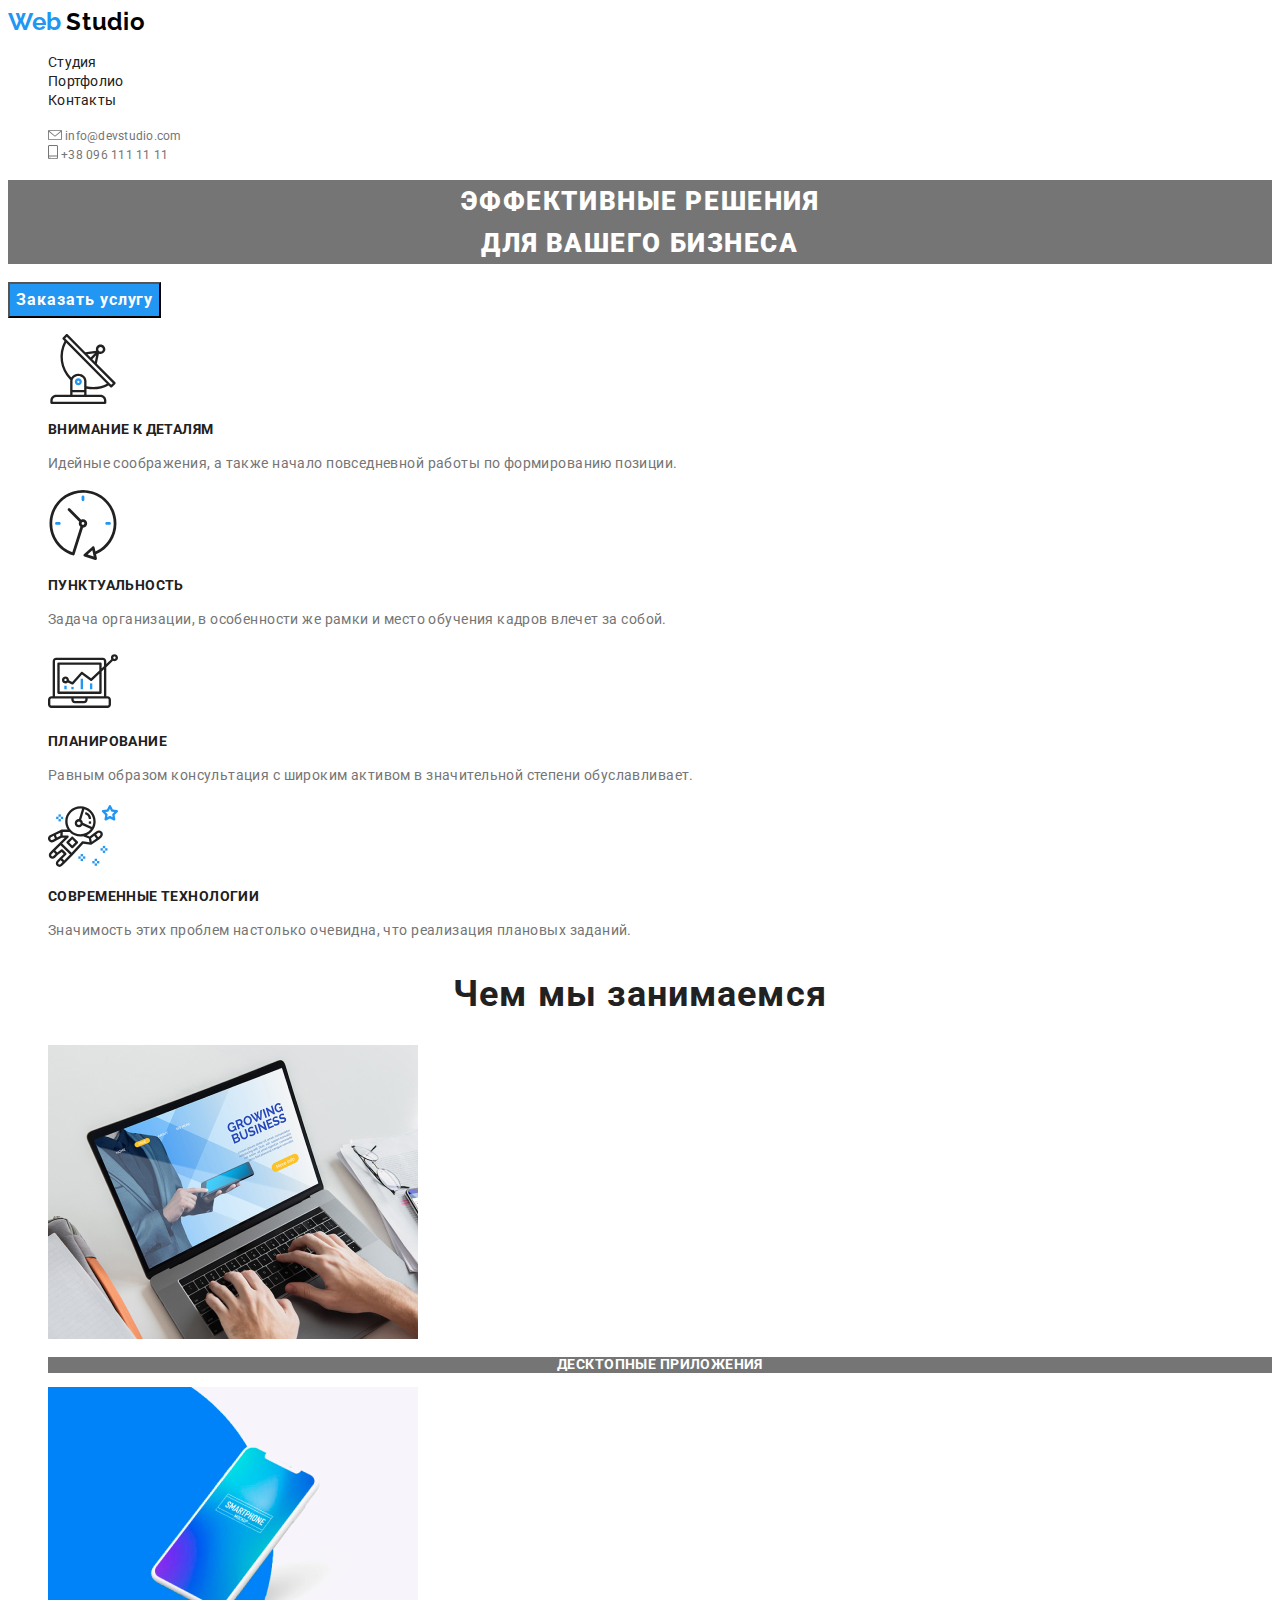
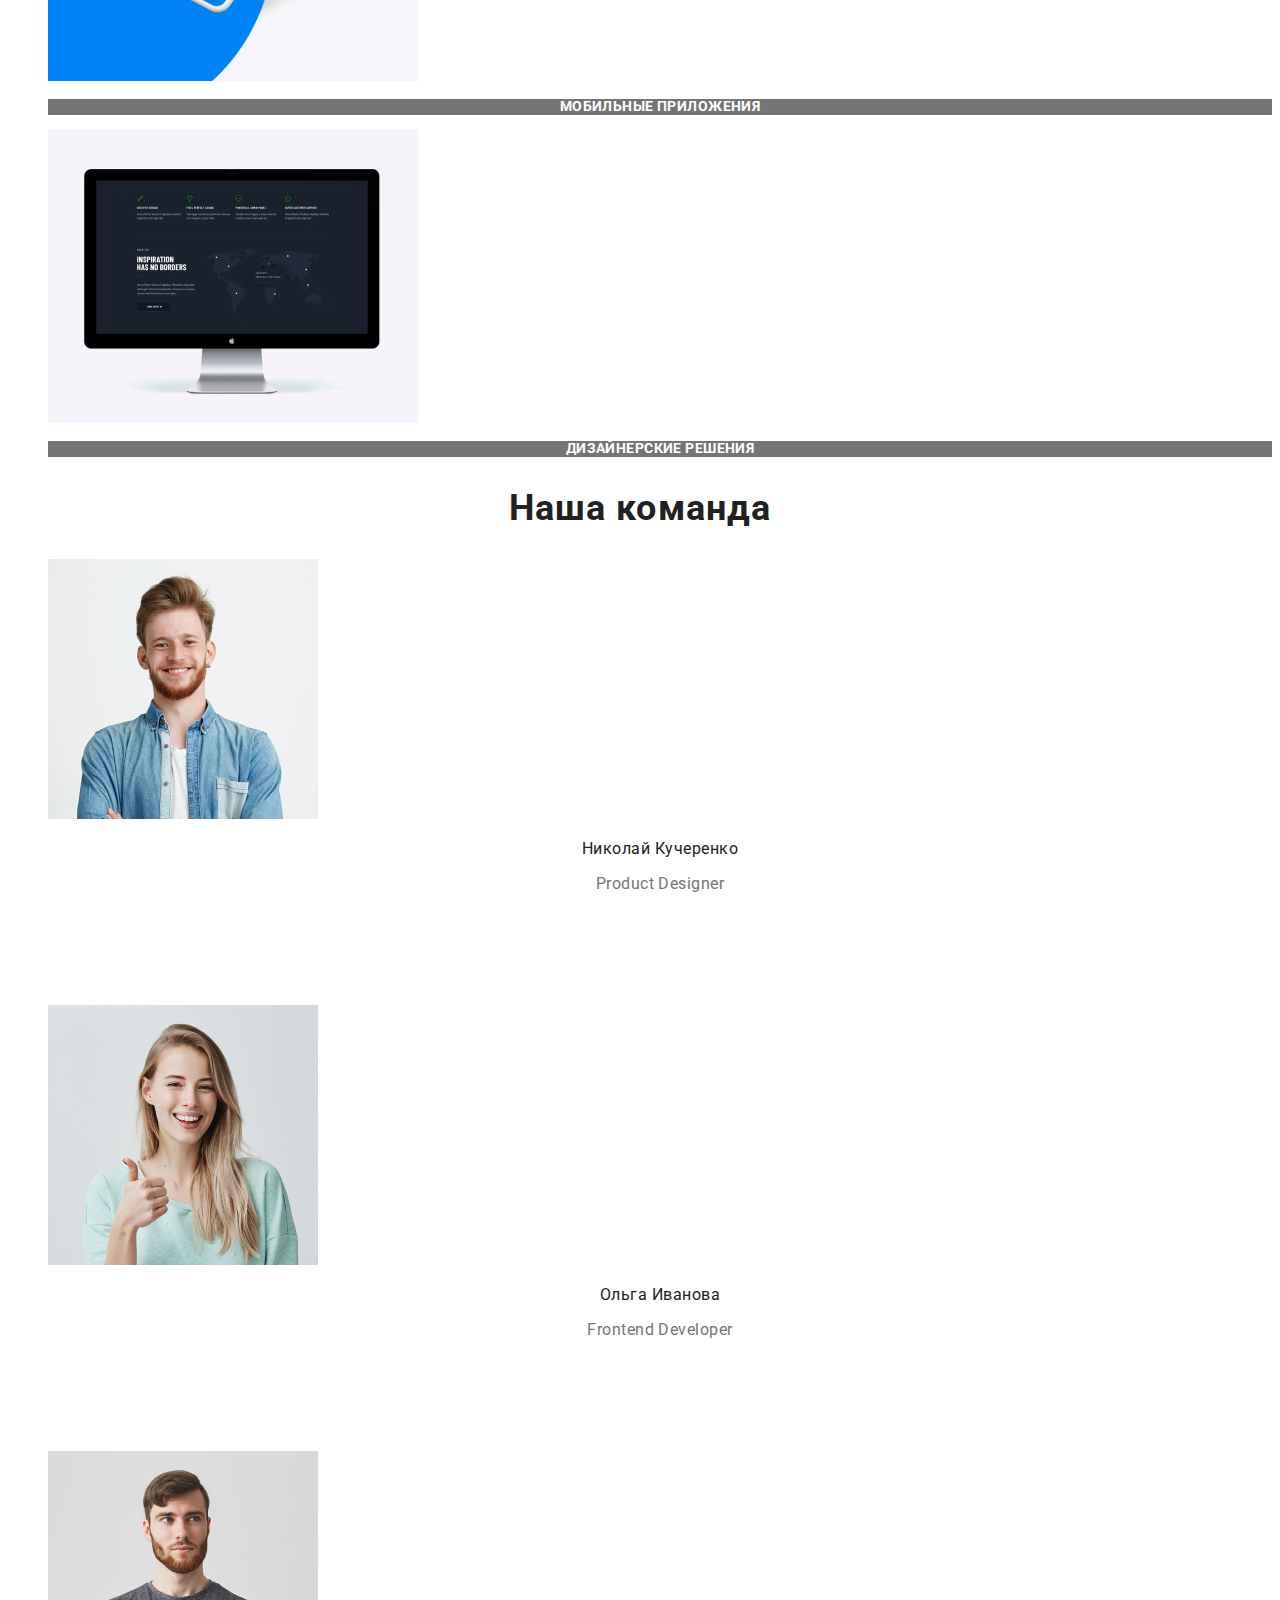
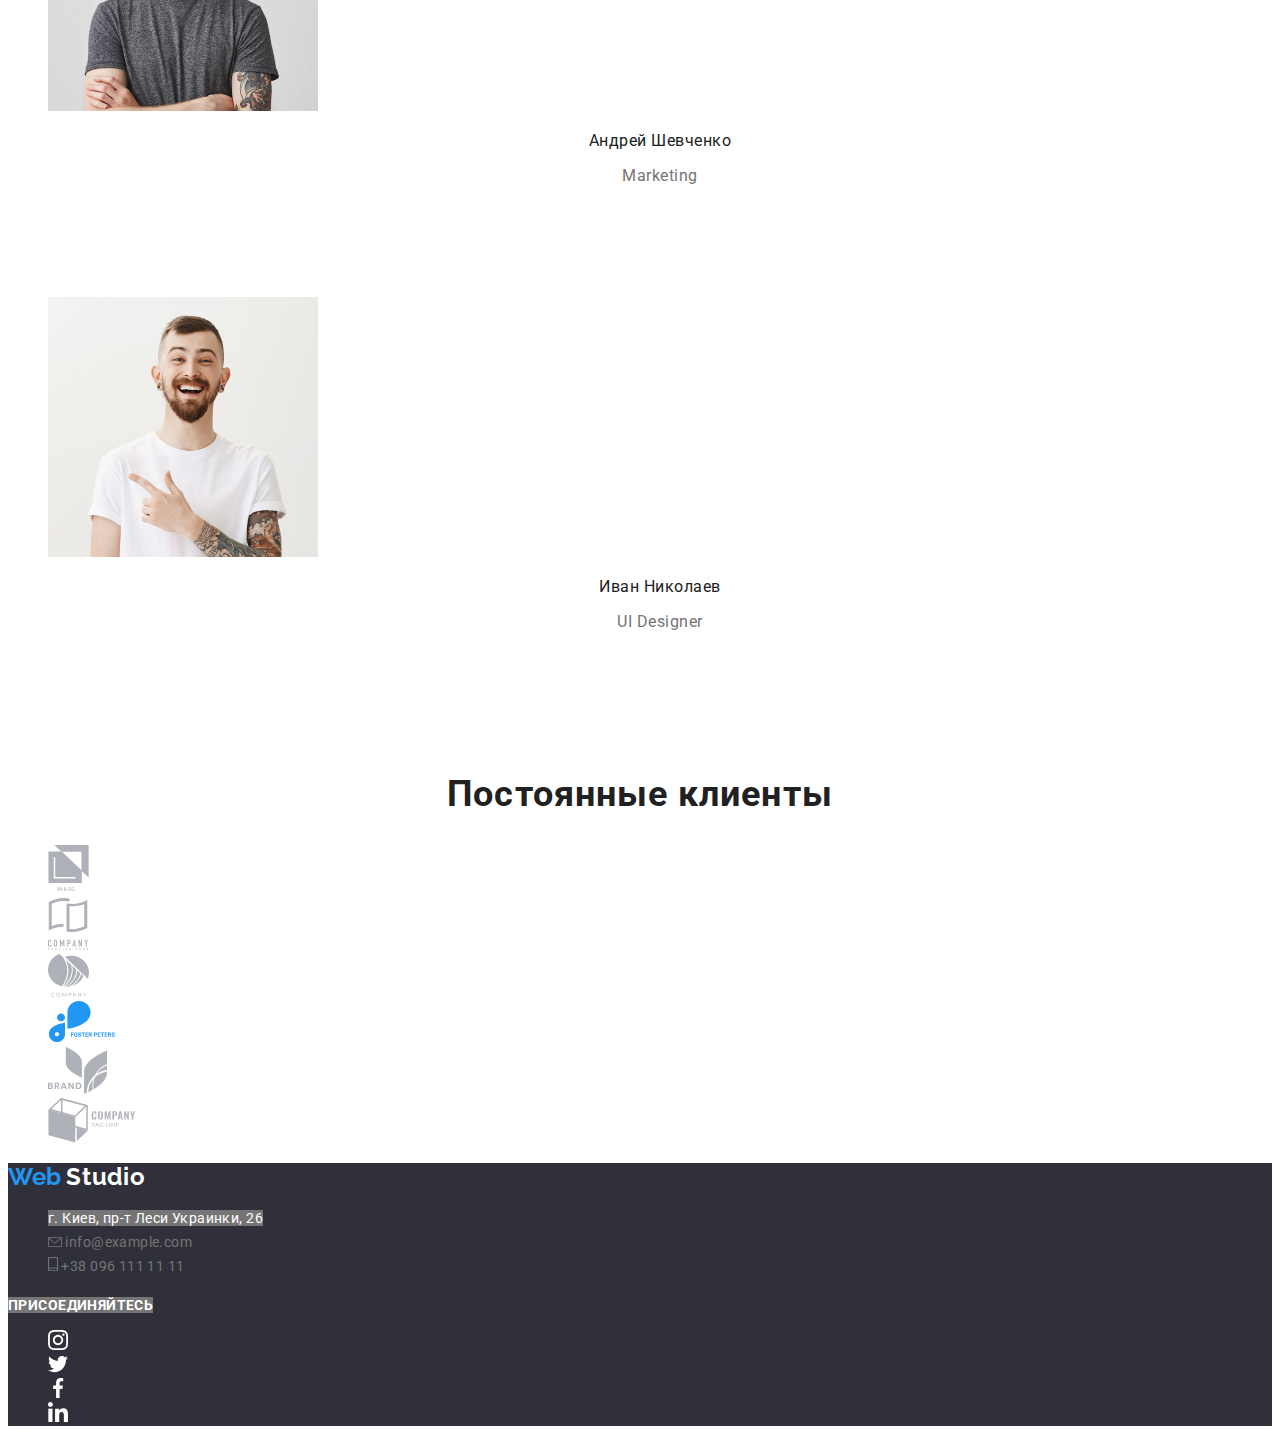
<file: index.html>
<!DOCTYPE html>
<html lang="ru">
  <head>
    <meta charset="UTF-8" />
    <meta name="viewport" content="width=device-width, initial-scale=1.0" />
    <title>Вебстудия</title>
    <link rel="normalize" href="./css/normalize.css" />
    <link rel="stylesheet" href="./css/styles.css" />
    <link
      href="https://fonts.googleapis.com/css2?family=Raleway:wght@700&family=Roboto:wght@400;500;700;900&display=swap"
      rel="stylesheet"
    />
  </head>
  <body>
    <!-- ШАПКА САЙТА -->
    <header>
      <nav class="navigation">
        <a class="logo" lang="en" href="index.html"
          ><span class="logo-web">Web</span>
          <span class="logo-studio">Studio</span></a
        >
        <ul class="navigation-list">
          <li class="navigation-list-item">
            <a class="navigation-list-link" href="index.html">Студия</a>
          </li>
          <li class="navigation-list-item">
            <a class="navigation-list-link" href="portfolio.html">Портфолио</a>
          </li>
          <li class="navigation-list-item">
            <a class="navigation-list-link" href="">Контакты</a>
          </li>
        </ul>
      </nav>

      <address class="contacts">
        <ul class="contacts-address-top">
          <li class="contacts-address-top-mail">
            <a
              class="contacts-address-top-mail-link"
              href="mailto:info@devstudio.com"
              ><img src="./images/header/e-mail.svg" alt="info@devstudio.com" />
              info@devstudio.com</a
            >
          </li>
          <li class="contacts-address-top-phone">
            <a class="contacts-address-top-phone-link" href="tel:+380961111111"
              ><img
                src="./images/header/smartphone.svg"
                alt="+38 096 111 11 11"
              />
              +38 096 111 11 11</a
            >
          </li>
        </ul>
      </address>
    </header>

    <main class="main">
      <!-- HERO секция -->
      <section class="hero-section">
        <div class="hero-section-group">
          <h1 class="hero-section-heading">
            Эффективные решения <br />
            для вашего бизнеса
          </h1>
          <button class="hero-section-button">Заказать услугу</button>
        </div>
      </section>

      <!-- Особенности -->
      <section class="features">
        <h2 class="features-heading" hidden>Особенности</h2>
        <ul class="features-list">
          <li class="features-link">
            <img
              src="./images/features/antenna.svg"
              alt="антенна"
              width="70"
              height="70"
            />
            <h3 class="features-heading">внимание к деталям</h3>
            <p class="features-text">
              Идейные соображения, а также начало повседневной работы по
              формированию позиции.
            </p>
          </li>
          <li class="features-link">
            <img
              src="./images/features/clock.svg"
              alt="часы"
              width="70"
              height="70"
            />
            <h3 class="features-heading">пунктуальность</h3>
            <p class="features-text">
              Задача организации, в особенности же рамки и место обучения кадров
              влечет за собой.
            </p>
          </li>
          <li class="features-link">
            <img
              src="./images/features/diagram.svg"
              alt="диаграмма"
              width="70"
              height="70"
            />
            <h3 class="features-heading">планирование</h3>
            <p class="features-text">
              Равным образом консультация с широким активом в значительной
              степени обуславливает.
            </p>
          </li>
          <li class="features-link">
            <img
              src="./images/features/astronaut.svg"
              alt="астронавт"
              width="70"
              height="70"
            />
            <h3 class="features-heading">современные технологии</h3>
            <p class="features-text">
              Значимость этих проблем настолько очевидна, что реализация
              плановых заданий.
            </p>
          </li>
        </ul>
      </section>

      <!-- Чем мы занимаемся -->
      <section class="we">
        <h2 class="we-doing">Чем мы занимаемся</h2>
        <ul class="what-are-we-doing">
          <li class="desktop">
            <img
              src="./images/work/notebook.jpg"
              alt="ноутбук"
              width="370"
              height="294"
            />
            <h3 class="desktop-title">ДЕСКТОПНЫЕ ПРИЛОЖЕНИЯ</h3>
          </li>
          <li class="mobile">
            <img
              src="./images/work/smartphone.jpg"
              alt="смартфон"
              width="370"
              height="294"
            />
            <h3 class="mobile-title">МОБИЛЬНЫЕ ПРИЛОЖЕНИЯ</h3>
          </li>
          <li class="design">
            <img
              src="./images/work/monitor.jpg"
              alt="монитор"
              width="370"
              height="294"
            />
            <h3 class="design-title">ДИЗАЙНЕРСКИЕ РЕШЕНИЯ</h3>
          </li>
        </ul>
      </section>

      <!-- Наша команда -->
      <section class="team">
        <h2 class="our-team">Наша команда</h2>
        <ul class="our-team-list">
          <li class="our-team-item">
            <img
              src="./images/command/nikolaykucherenko.jpg"
              alt="Николай Кучеренко"
              width="270"
              height="260"
            />
            <h3 class="our-team-member-title">Николай Кучеренко</h3>
            <p class="our-team-member-profession" lang="en">
              Product Designer
            </p>

            <ul class="our-team-member-link">
              <li class="our-team-member-instagram">
                <a href=""
                  ><img
                    src="./images/command/instagram.svg"
                    alt="Логотип Инстаграм"
                /></a>
              </li>
              <li class="our-team-member-twitter">
                <a href=""
                  ><img
                    src="./images/command/twitter.svg"
                    alt="Логотип Твиттер"
                /></a>
              </li>
              <li class="our-team-member-facebook">
                <a href=""
                  ><img
                    src="./images/command/facebook.svg"
                    alt="Логотип Фейсбук"
                /></a>
              </li>
              <li class="our-team-member-linkedin">
                <a href=""
                  ><img
                    src="./images/command/linkedin.svg"
                    alt="Логотип Линкедин"
                /></a>
              </li>
            </ul>
          </li>
          <li class="our-team-item">
            <img
              src="./images/command/olgaivanova.jpg"
              alt="Ольга Иванова"
              width="270"
              height="260"
            />
            <h3 class="our-team-member-title">Ольга Иванова</h3>
            <p class="our-team-member-profession" lang="en">
              Frontend Developer
            </p>
            <ul class="our-team-member-link">
              <li class="our-team-member-instagram">
                <a href=""
                  ><img
                    src="./images/command/instagram.svg"
                    alt="Логотип Инстаграм"
                /></a>
              </li>
              <li class="our-team-member-twitter">
                <a href=""
                  ><img
                    src="./images/command/twitter.svg"
                    alt="Логотип Твиттер"
                /></a>
              </li>
              <li class="our-team-member-facebook">
                <a href=""
                  ><img
                    src="./images/command/facebook.svg"
                    alt="Логотип Фейсбук"
                /></a>
              </li>
              <li class="our-team-member-linkedin">
                <a href=""
                  ><img
                    src="./images/command/linkedin.svg"
                    alt="Логотип Линкедин"
                /></a>
              </li>
            </ul>
          </li>
          <li class="our-team-item">
            <img
              src="./images/command/andreyshevchenko.jpg"
              alt="Андрей Шевченко"
              width="270"
              height="260"
            />
            <h3 class="our-team-member-title">Андрей Шевченко</h3>
            <p class="our-team-member-profession" lang="en">
              Marketing
            </p>
            <ul class="our-team-member-link">
              <li class="our-team-member-instagram">
                <a href=""
                  ><img
                    src="./images/command/instagram.svg"
                    alt="Логотип Инстаграм"
                /></a>
              </li>
              <li class="our-team-member-twitter">
                <a href=""
                  ><img
                    src="./images/command/twitter.svg"
                    alt="Логотип Твиттер"
                /></a>
              </li>
              <li class="our-team-member-facebook">
                <a href=""
                  ><img
                    src="./images/command/facebook.svg"
                    alt="Логотип Фейсбук"
                /></a>
              </li>
              <li class="our-team-member-linkedin">
                <a href=""
                  ><img
                    src="./images/command/linkedin.svg"
                    alt="Логотип Линкедин"
                /></a>
              </li>
            </ul>
          </li>
          <li class="our-team-item">
            <img
              src="./images/command/ivannikolayev.jpg"
              alt="Иван Николаев"
              width="270"
              height="260"
            />
            <h3 class="our-team-member-title">Иван Николаев</h3>
            <p class="our-team-member-profession" lang="en">
              UI Designer
            </p>
            <ul class="our-team-member-link">
              <li class="our-team-member-instagram">
                <a href=""
                  ><img
                    src="./images/command/instagram.svg"
                    alt="Логотип Инстаграм"
                /></a>
              </li>
              <li class="our-team-member-twitter">
                <a href=""
                  ><img
                    src="./images/command/twitter.svg"
                    alt="Логотип Твиттер"
                /></a>
              </li>
              <li class="our-team-member-facebook">
                <a href=""
                  ><img
                    src="./images/command/facebook.svg"
                    alt="Логотип Фейсбук"
                /></a>
              </li>
              <li class="our-team-member-linkedin">
                <a href=""
                  ><img
                    src="./images/command/linkedin.svg"
                    alt="Логотип Линкедин"
                /></a>
              </li>
            </ul>
          </li>
        </ul>
      </section>

      <!-- Постоянные клиенты -->
      <section class="regular-customers">
        <h2 class="customers">Постоянные клиенты</h2>
        <ul class="customers-list">
          <li class="customers-item">
            <a class="customers-item-link" href=""
              ><img
                src="./images/clients/logo1.svg"
                alt="клиент 1"
                width="45"
                height="49"
            /></a>
          </li>
          <li class="customers-item">
            <a class="customers-item-link" href="">
              <img
                src="./images/clients/logo2.svg"
                alt="клиент 2"
                width="40"
                height="52"
            /></a>
          </li>
          <li class="customers-item">
            <a class="customers-item-link" href="">
              <img
                src="./images/clients/logo3.svg"
                alt="клиент 3"
                width="41"
                height="43"
            /></a>
          </li>
          <li class="customers-item">
            <a class="customers-item-link" href="">
              <img
                src="./images/clients/logo4.svg"
                alt="клиент 4"
                width="80"
                height="42"
            /></a>
          </li>
          <li class="customers-item">
            <a class="customers-item-link" href="">
              <img
                src="./images/clients/logo5.svg"
                alt="клиент 5"
                width="59"
                height="47"
            /></a>
          </li>
          <li class="customers-item">
            <a class="customers-item-link" href="">
              <img
                src="./images/clients/logo6.svg"
                alt="клиент 6"
                width="88"
                height="45"
            /></a>
          </li>
        </ul>
      </section>
    </main>

    <footer>
      <div>
        <a class="logo" lang="en" href="index.html">
          <span class="logo-web">Web</span>
          <span class="logo-studio-footer">Studio</span></a
        >

        <address class="contacts">
          <ul class="contacts-address">
            <li class="contacts-address-post">
              <a
                class="contacts-address-post-link"
                href="https://goo.gl/maps/3ij2VeBkMau9dHrEA"
                >г. Киев, пр-т Леси Украинки, 26</a
              >
            </li>
            <li class="contacts-address-mail">
              <a
                class="contacts-address-mail-link"
                href="mailto:info@example.com"
                ><img src="./images/header/e-mail.svg" alt="info@example.com" />
                info@example.com</a
              >
            </li>
            <li class="contacts-address-phone">
              <a class="contacts-address-phone-link" href="tel:+380961111111"
                ><img
                  src="./images/header/smartphone.svg"
                  alt="+38 096 111 11 11"
                />
                +38 096 111 11 11</a
              >
            </li>
          </ul>
        </address>
      </div>

      <div>
        <b class="text-footer">присоединяйтесь</b>
        <ul>
          <li>
            <a href=""
              ><img
                src="./images/command/instagram.svg"
                alt="Логотип Инстаграм"
            /></a>
          </li>
          <li>
            <a href=""
              ><img src="./images/command/twitter.svg" alt="Логотип Твиттер"
            /></a>
          </li>
          <li>
            <a href=""
              ><img src="./images/command/facebook.svg" alt="Логотип Фейсбук"
            /></a>
          </li>
          <li>
            <a href=""
              ><img src="./images/command/linkedin.svg" alt="Логотип Линкедин"
            /></a>
          </li>
        </ul>
      </div>
    </footer>
  </body>
</html>
</file>
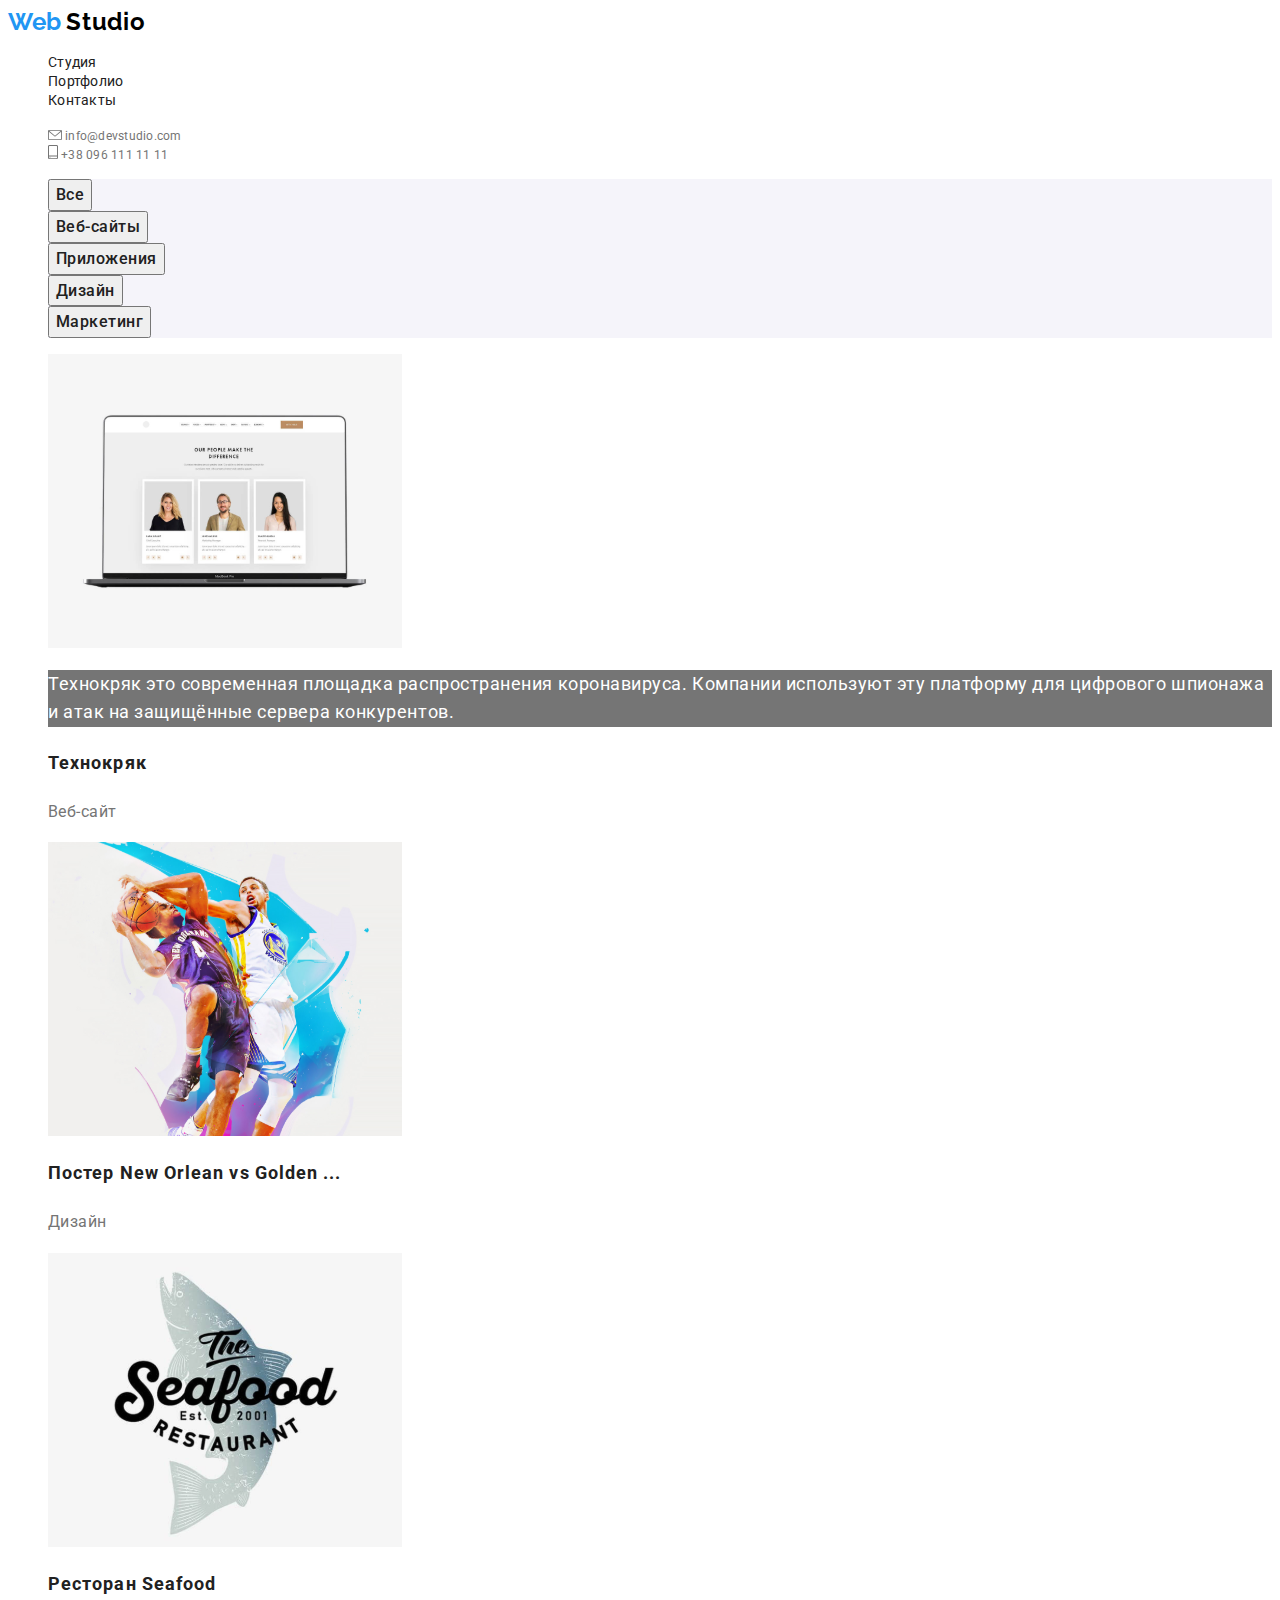
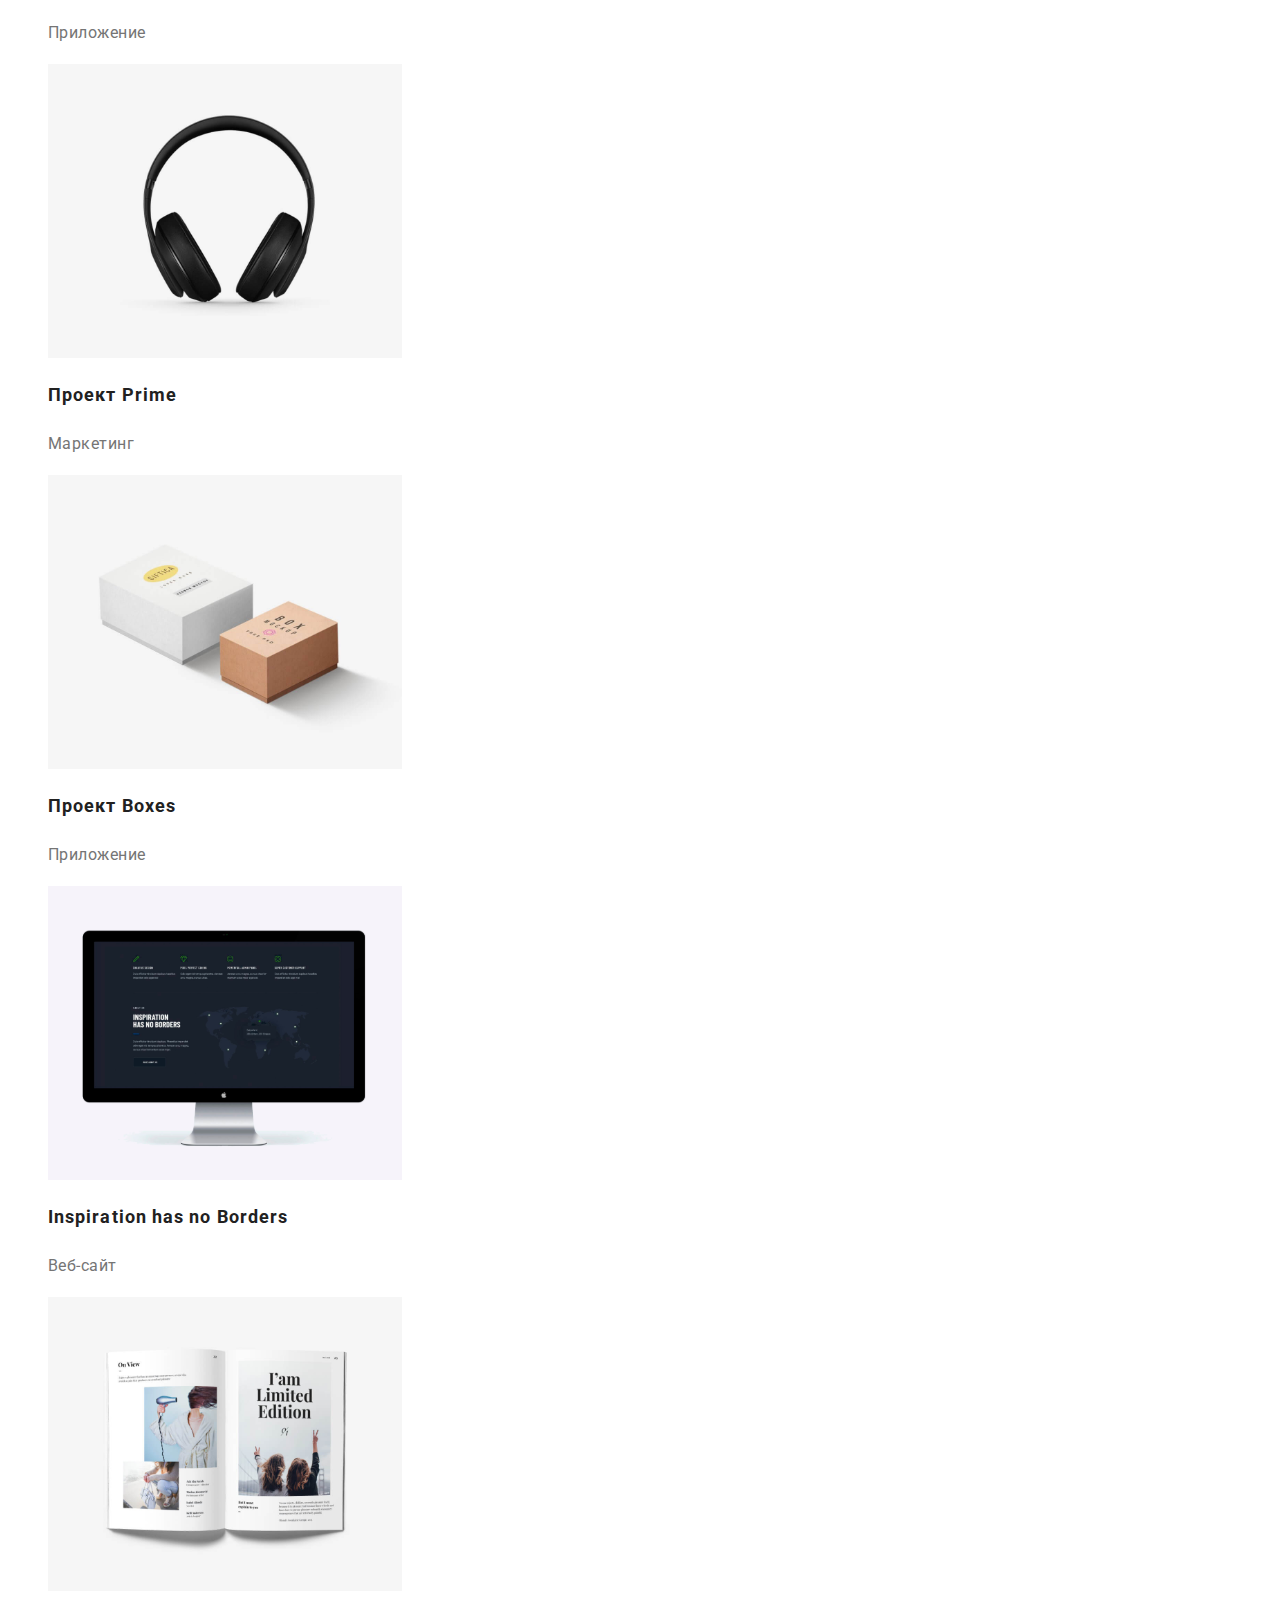
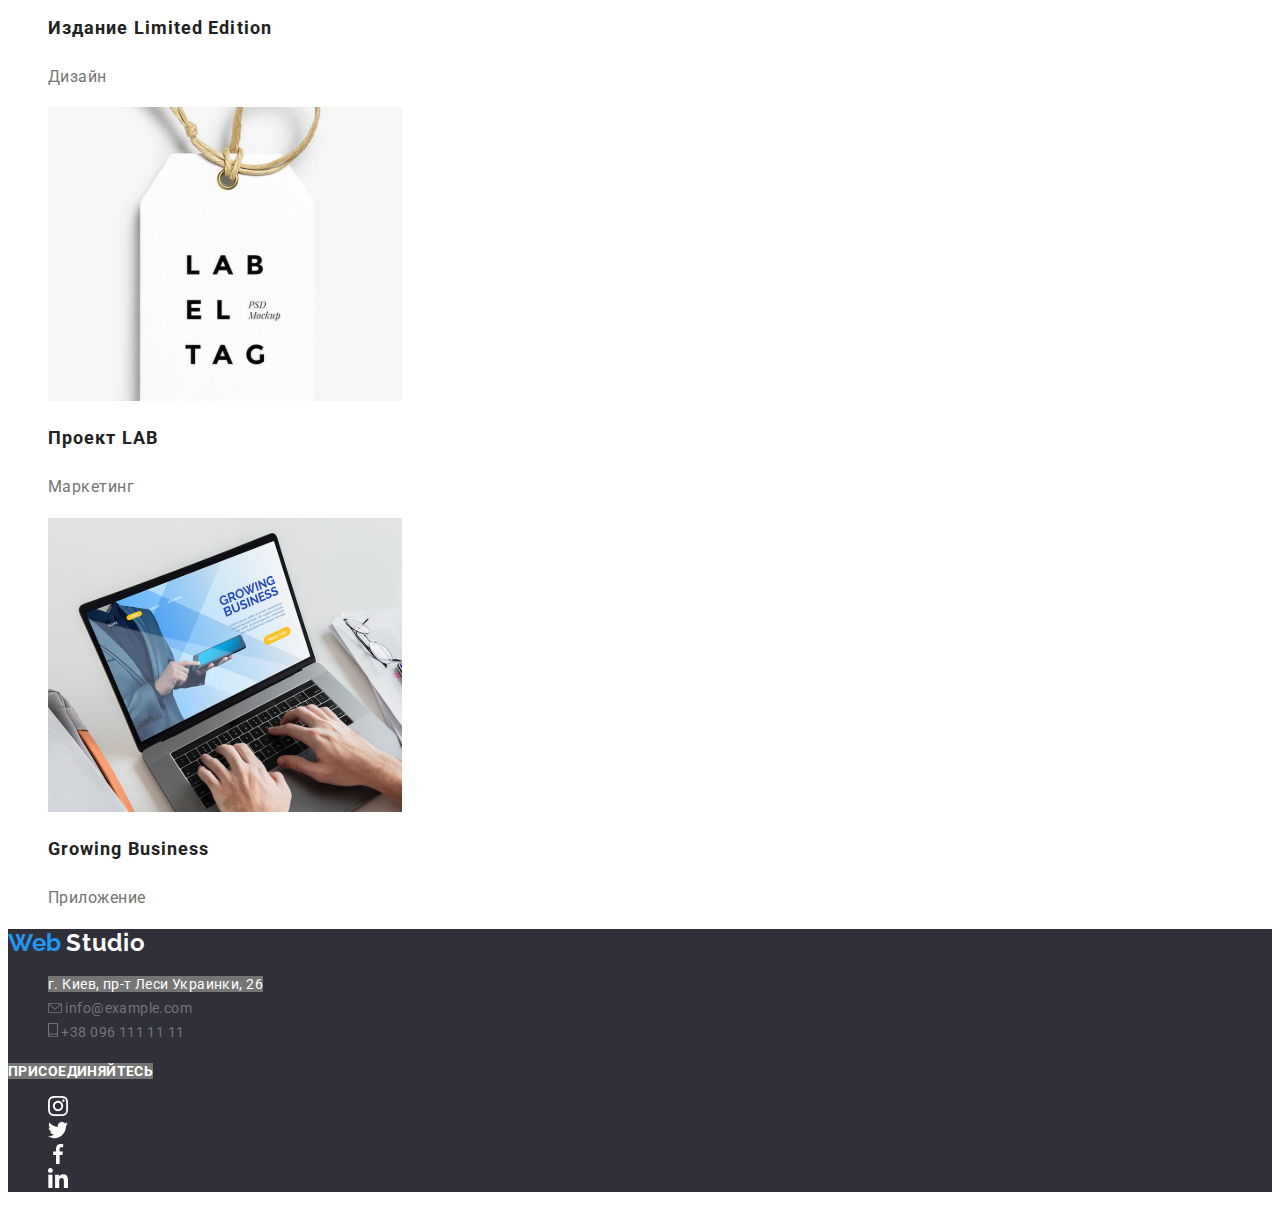
<file: portfolio.html>
<!DOCTYPE html>
<html lang="ru">
  <head>
    <meta charset="UTF-8" />
    <meta name="viewport" content="width=device-width, initial-scale=1.0" />
    <title>Вебстудия</title>
    <link rel="normalize" href="./css/normalize.css" />
    <link rel="stylesheet" href="./css/styles.css" />
    <link
      href="https://fonts.googleapis.com/css2?family=Raleway:wght@700&family=Roboto:wght@400;500;700;900&display=swap"
      rel="stylesheet"
    />
    <link
      href="https://fonts.google.com/specimen/Roboto?selection.family=Roboto:wght@400;500;700;900&sidebar.open"
      rel="stylesheet"
    />
  </head>

  <body class="body">
    <!-- ШАПКА САЙТА -->
    <header>
      <nav class="navigation">
        <a class="logo" lang="en" href="index.html"
          ><span class="logo-web">Web</span>
          <span class="logo-studio">Studio</span></a
        >
        <ul class="navigation-list">
          <li class="navigation-list-item">
            <a class="navigation-list-link" href="index.html">Студия</a>
          </li>
          <li class="navigation-list-item">
            <a class="navigation-list-link" href="portfolio.html">Портфолио</a>
          </li>
          <li class="navigation-list-item">
            <a class="navigation-list-link" href="">Контакты</a>
          </li>
        </ul>
      </nav>

      <address class="contacts">
        <ul class="contacts-address-top">
          <li class="contacts-address-top-mail">
            <a
              class="contacts-address-top-mail-link"
              href="mailto:info@devstudio.com"
              ><img src="./images/header/e-mail.svg" alt="info@devstudio.com" />
              info@devstudio.com</a
            >
          </li>
          <li class="contacts-address-top-phone">
            <a class="contacts-address-top-phone-link" href="tel:+380961111111"
              ><img
                src="./images/header/smartphone.svg"
                alt="+38 096 111 11 11"
              />
              +38 096 111 11 11</a
            >
          </li>
        </ul>
      </address>
    </header>

    <main>
      <section class="portfolio">
        <h1 class="portfolio-title" hidden>Портфолио</h1>

        <!-- Фильтры -->
        <ul class="portfolio-filter">
          <li class="portfolio-filter-button">
            <button class="portfolio-filter-button-text" type="button">
              Все
            </button>
          </li>
          <li class="portfolio-filter-button">
            <button class="portfolio-filter-button-text" type="button">
              Веб-сайты
            </button>
          </li>
          <li class="portfolio-filter-button">
            <button class="portfolio-filter-button-text" type="button">
              Приложения
            </button>
          </li>
          <li class="portfolio-filter-button">
            <button class="portfolio-filter-button-text" type="button">
              Дизайн
            </button>
          </li>
          <li class="portfolio-filter-button">
            <button class="portfolio-filter-button-text" type="button">
              Маркетинг
            </button>
          </li>
        </ul>

        <!-- Проекты -->
        <ul class="projects">
          <li class="projects-1">
            <img
              src="./images/portfolio/technocriak.svg"
              alt="Технокряк"
              width="354"
              height="294"
            />
            <p class="projects-1-text">
              Технокряк это современная площадка распространения коронавируса.
              Компании используют эту платформу для цифрового шпионажа и атак на
              защищённые сервера конкурентов.
            </p>
            <h2 class="projects-title">Технокряк</h2>
            <p class="projects-1-type">
              Веб-сайт
            </p>
          </li>
          <li class="projects-2">
            <img
              src="./images/portfolio/poster.svg"
              alt="Постер"
              width="354"
              height="294"
            />
            <h2 class="projects-title">
              Постер <span lang="en">New Orlean vs Golden ...</span>
            </h2>
            <p class="projects-2-type">
              Дизайн
            </p>
          </li>
          <li class="projects-3">
            <img
              src="./images/portfolio/seafood.svg"
              alt="Ресторан"
              width="354"
              height="294"
            />
            <h2 class="projects-title">
              Ресторан <span lang="en">Seafood</span>
            </h2>
            <p class="projects-3-type">
              Приложение
            </p>
          </li>
          <li class="projects-4">
            <img
              src="./images/portfolio/prime.svg"
              alt="Проект Prime"
              width="354"
              height="294"
            />
            <h2 class="projects-title">Проект <span lang="en">Prime</span></h2>
            <p class="projects-4-type">
              Маркетинг
            </p>
          </li>
          <li class="projects-5">
            <img
              src="./images/portfolio/boxes.svg"
              alt="Проект Boxes"
              width="354"
              height="294"
            />
            <h2 class="projects-title">Проект <span lang="en">Boxes</span></h2>
            <p class="projects-5-type">
              Приложение
            </p>
          </li>
          <li class="projects-6">
            <img
              src="./images/portfolio/borders.svg"
              alt="Inspiration has no Borders"
              width="354"
              height="294"
            />
            <h2 class="projects-title" lang="en">Inspiration has no Borders</h2>
            <p class="projects-6-type">Веб-сайт</p>
          </li>
          <li class="projects-7">
            <img
              src="./images/portfolio/book.svg"
              alt="Издание Limited Edition"
              width="354"
              height="294"
            />
            <h2 class="projects-title">
              Издание <span lang="en">Limited Edition</span>
            </h2>
            <p class="projects-7-type">Дизайн</p>
          </li>
          <li class="projects-8">
            <img
              src="./images/portfolio/lab.svg"
              alt="Проект LAB"
              width="354"
              height="294"
            />
            <h2 class="projects-title">Проект <span lang="en">LAB</span></h2>
            <p class="projects-8-type">Маркетинг</p>
          </li>
          <li class="projects-9">
            <img
              src="./images/portfolio/business.svg"
              alt="Growing Business"
              width="354"
              height="294"
            />
            <h2 class="projects-title" lang="en">Growing Business</h2>
            <p class="projects-9-type">Приложение</p>
          </li>
        </ul>
      </section>
    </main>

    <footer>
      <div>
        <a class="logo" lang="en" href="index.html">
          <span class="logo-web">Web</span>
          <span class="logo-studio-footer">Studio</span></a
        >

        <address class="contacts">
          <ul class="contacts-address">
            <li class="contacts-address-post">
              <a
                class="contacts-address-post-link"
                href="https://goo.gl/maps/3ij2VeBkMau9dHrEA"
                >г. Киев, пр-т Леси Украинки, 26</a
              >
            </li>
            <li class="contacts-address-mail">
              <a
                class="contacts-address-mail-link"
                href="mailto:info@example.com"
                ><img src="./images/header/e-mail.svg" alt="info@example.com" />
                info@example.com</a
              >
            </li>
            <li class="contacts-address-phone">
              <a class="contacts-address-phone-link" href="tel:+380961111111"
                ><img
                  src="./images/header/smartphone.svg"
                  alt="+38 096 111 11 11"
                />
                +38 096 111 11 11</a
              >
            </li>
          </ul>
        </address>
      </div>

      <div>
        <b class="text-footer">присоединяйтесь</b>
        <ul>
          <li>
            <a href=""
              ><img
                src="./images/command/instagram.svg"
                alt="Логотип Инстаграм"
            /></a>
          </li>
          <li>
            <a href=""
              ><img src="./images/command/twitter.svg" alt="Логотип Твиттер"
            /></a>
          </li>
          <li>
            <a href=""
              ><img src="./images/command/facebook.svg" alt="Логотип Фейсбук"
            /></a>
          </li>
          <li>
            <a href=""
              ><img src="./images/command/linkedin.svg" alt="Логотип Линкедин"
            /></a>
          </li>
        </ul>
      </div>
    </footer>
  </body>
</html>
</file>
<file: css/styles.css>
ul {
  list-style: none;
}

body {
  background: #ffffff;
  font-family: "Roboto", sans-serif;
}

button {
  font-family: inherit;
}

a {
  text-decoration: none;
}

footer {
  background: #2f303a;
}

.logo .logo-web {
  font-family: "Raleway", sans-serif;
  font-style: normal;
  font-size: 24px;
  font-weight: 700;
  line-height: 1.16;
  letter-spacing: 0.03em;
  color: #2196f3;
}

.logo .logo-studio {
  font-family: "Raleway", sans-serif;
  font-style: normal;
  font-size: 24px;
  font-weight: 700;
  line-height: 1.16;
  letter-spacing: 0.03em;
  color: #000000;
}

.logo .logo-studio-footer {
  font-family: "Raleway", sans-serif;
  font-style: normal;
  font-size: 24px;
  font-weight: 700;
  line-height: 1.16;
  letter-spacing: 0.03em;
  color: #ffffff;
}

.logo:hover,
.logo:focus {
  color: #2196f3;
}

.navigation-list-item .navigation-list-link {
  font-family: Roboto;
  font-style: normal;
  font-weight: 400;
  font-size: 14px;
  line-height: 1.14;
  letter-spacing: 0.02em;
  color: #212121;
}

.navigation-list-link:hover,
.navigation-list-link:focus {
  color: #2196f3;
}

.contacts-address-top-mail .contacts-address-top-mail-link {
  font-family: Roboto;
  font-style: normal;
  font-size: 12px;
  font-weight: 400;
  line-height: 1.17;
  letter-spacing: 0.02em;
  color: #757575;
}

.contacts-address-top-mail-link:hover,
.contacts-address-top-mail-link:focus {
  color: #2196f3;
}

.contacts-address-top-phone .contacts-address-top-phone-link {
  font-family: Roboto;
  font-style: normal;
  font-size: 12px;
  font-weight: 400;
  line-height: 1.17;
  letter-spacing: 0.02em;
  color: #757575;
}

.contacts-address-top-phone-link:hover,
.contacts-address-top-phone-link:focus {
  color: #2196f3;
}

.contacts-address-post .contacts-address-post-link {
  font-family: Roboto;
  font-style: normal;
  font-size: 14px;
  font-weight: 400;
  line-height: 1.71;
  text-align: center;
  letter-spacing: 0.03em;
  color: #ffffff;
  background: #757575;
}

.contacts-address-post-link:hover,
.contacts-address-post-link:focus {
  color: #2196f3;
}

.contacts-address-mail .contacts-address-mail-link {
  font-family: Roboto;
  font-style: normal;
  font-size: 14px;
  font-weight: 400;
  line-height: 1.71;
  text-align: center;
  letter-spacing: 0.03em;
  color: #757575;
}

.contacts-address-mail-link:hover,
.contacts-address-mail-link:focus {
  color: #2196f3;
}

.contacts-address-phone .contacts-address-phone-link {
  font-family: Roboto;
  font-style: normal;
  font-size: 14px;
  font-weight: 400;
  line-height: 1.71;
  text-align: center;
  letter-spacing: 0.03em;
  color: #757575;
}

.contacts-address-phone-link:hover,
.contacts-address-phone-link:focus {
  color: #2196f3;
}

.text-footer {
  font-family: Roboto;
  font-style: normal;
  font-weight: 700;
  font-size: 14px;
  line-height: 1.14;
  text-align: center;
  letter-spacing: 0.03em;
  text-transform: uppercase;
  color: #ffffff;
  background: #757575;
}

.hero-section-heading {
  font-family: Roboto;
  font-style: normal;
  font-weight: 900;
  font-size: 26px;
  line-height: 1.62;
  text-align: center;
  letter-spacing: 0.06em;
  text-transform: uppercase;
  color: #ffffff;
  background: #757575;
}

.hero-section-button {
  font-family: Roboto;
  font-style: normal;
  font-weight: 700;
  font-size: 16px;
  line-height: 1.87;
  display: flex;
  align-items: center;
  text-align: center;
  letter-spacing: 0.06em;
  color: #ffffff;
  background: #2196f3;
}

.features-link {
}

.features-heading {
  font-family: Roboto;
  font-style: normal;
  font-weight: 700;
  font-size: 14px;
  line-height: 1.14;
  letter-spacing: 0.03em;
  text-transform: uppercase;
  color: #212121;
}

.features-text {
  font-family: Roboto;
  font-style: normal;
  font-weight: 400;
  font-size: 14px;
  line-height: 1.71;
  letter-spacing: 0.03em;
  color: #757575;
}

.we-doing {
  font-family: Roboto;
  font-style: normal;
  font-weight: 700;
  font-size: 36px;
  line-height: 1.17;
  text-align: center;
  letter-spacing: 0.03em;
  color: #212121;
}

.what-are-we-doing .desktop-title {
  font-family: Roboto;
  font-style: normal;
  font-weight: 700;
  font-size: 14px;
  line-height: 1.14;
  text-align: center;
  letter-spacing: 0.03em;
  text-transform: uppercase;
  color: #ffffff;
  background: #757575;
}
.what-are-we-doing .mobile-title {
  font-family: Roboto;
  font-style: normal;
  font-weight: 700;
  font-size: 14px;
  line-height: 1.14;
  text-align: center;
  letter-spacing: 0.03em;
  text-transform: uppercase;
  color: #ffffff;
  background: #757575;
}

.what-are-we-doing .design-title {
  font-family: Roboto;
  font-style: normal;
  font-weight: 700;
  font-size: 14px;
  line-height: 1.14;
  text-align: center;
  letter-spacing: 0.03em;
  text-transform: uppercase;
  color: #ffffff;
  background: #757575;
}
.our-team {
  font-family: Roboto;
  font-style: normal;
  font-weight: 700;
  font-size: 36px;
  line-height: 1.17;
  text-align: center;
  letter-spacing: 0.03em;
  color: #212121;
}

.our-team-member-title {
  font-family: Roboto;
  font-style: normal;
  font-weight: 400;
  font-size: 16px;
  line-height: 1.19;
  text-align: center;
  letter-spacing: 0.03em;
  color: #212121;
}

.our-team-member-profession {
  font-family: Roboto;
  font-style: normal;
  font-weight: 400;
  font-size: 16px;
  line-height: 1.19;
  text-align: center;
  letter-spacing: 0.03em;
  color: #757575;
}

.customers {
  font-family: Roboto;
  font-style: normal;
  font-weight: 700;
  font-size: 36px;
  line-height: 1.17;
  text-align: center;
  letter-spacing: 0.03em;
  color: #212121;
}

.portfolio-filter-button {
  background: #f5f4fa;
}

.portfolio-filter-button-text {
  font-family: Roboto;
  font-style: normal;
  font-weight: 500;
  font-size: 16px;
  line-height: 1.62;
  text-align: center;
  letter-spacing: 0.03em;
  color: #212121;
}

.portfolio-filter-button-text:hover,
.portfolio-filter-button-text:focus {
  color: #ffffff;
  background: #2196f3;
}

.projects-1-text {
  font-family: Roboto;
  font-style: normal;
  font-weight: 400;
  font-size: 18px;
  line-height: 1.56;
  letter-spacing: 0.03em;
  color: #ffffff;
  background: #757575;
}

.projects-title {
  font-family: Roboto;
  font-style: normal;
  font-weight: 700;
  font-size: 18px;
  line-height: 2;
  letter-spacing: 0.06em;
  color: #212121;
}

.projects-1-type {
  font-family: Roboto;
  font-style: normal;
  font-weight: 400;
  font-size: 16px;
  line-height: 1.87;
  letter-spacing: 0.03em;
  color: #757575;
}
.projects-2-type {
  font-family: Roboto;
  font-style: normal;
  font-weight: 400;
  font-size: 16px;
  line-height: 1.87;
  letter-spacing: 0.03em;
  color: #757575;
}

.projects-3-type {
  font-family: Roboto;
  font-style: normal;
  font-weight: 400;
  font-size: 16px;
  line-height: 1.87;
  letter-spacing: 0.03em;
  color: #757575;
}

.projects-4-type {
  font-family: Roboto;
  font-style: normal;
  font-weight: 400;
  font-size: 16px;
  line-height: 1.87;
  letter-spacing: 0.03em;
  color: #757575;
}

.projects-5-type {
  font-family: Roboto;
  font-style: normal;
  font-weight: 400;
  font-size: 16px;
  line-height: 1.87;
  letter-spacing: 0.03em;
  color: #757575;
}
.projects-6-type {
  font-family: Roboto;
  font-style: normal;
  font-weight: 400;
  font-size: 16px;
  line-height: 1.87;
  letter-spacing: 0.03em;
  color: #757575;
}
.projects-7-type {
  font-family: Roboto;
  font-style: normal;
  font-weight: 400;
  font-size: 16px;
  line-height: 1.87;
  letter-spacing: 0.03em;
  color: #757575;
}
.projects-8-type {
  font-family: Roboto;
  font-style: normal;
  font-weight: 400;
  font-size: 16px;
  line-height: 1.87;
  letter-spacing: 0.03em;
  color: #757575;
}
.projects-9-type {
  font-family: Roboto;
  font-style: normal;
  font-weight: 400;
  font-size: 16px;
  line-height: 1.87;
  letter-spacing: 0.03em;
  color: #757575;
}
</file>
